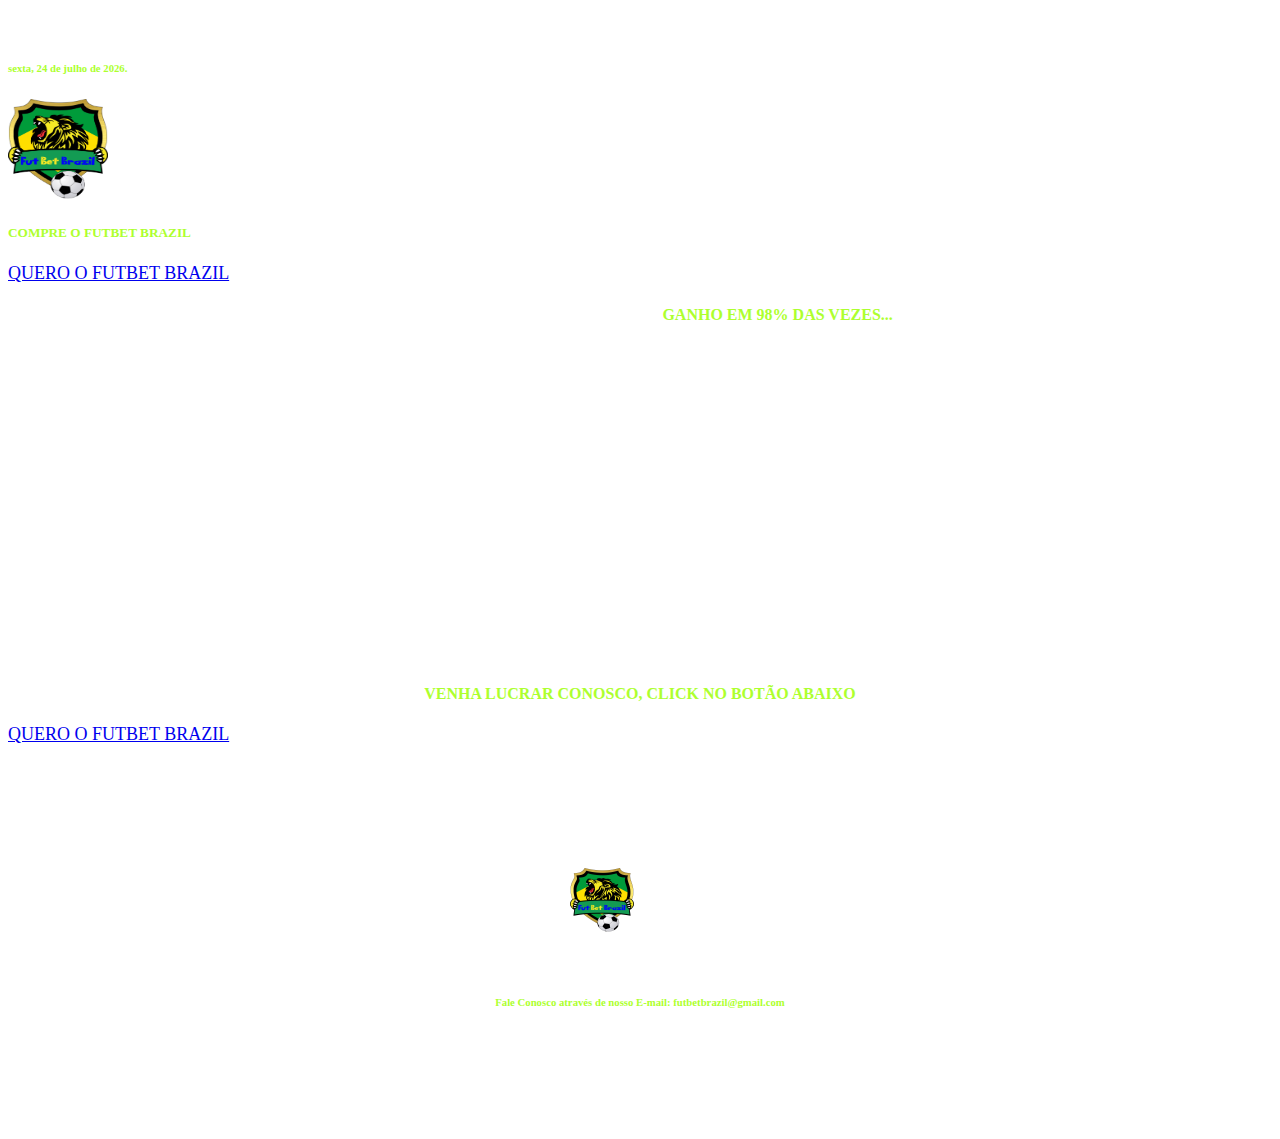
<file: projeto 3/index.html>
<!DOCTYPE html>
<html>
<script async src="https://pagead2.googlesyndication.com/pagead/js/adsbygoogle.js?client=ca-pub-7967739936103729"crossorigin="anonymous"></script>
<head>
    <script async src="https://pagead2.googlesyndication.com/pagead/js/adsbygoogle.js?client=ca-pub-7967739936103729"crossorigin="anonymous"></script>
    <meta charset='utf-8'>
    <meta http-equiv='X-UA-Compatible' content='IE=edge'>
    <title>FutBet Brazil ©</title>
    <meta name='viewport' content='width=device-width, initial-scale=1'>
    <link rel="shortcut icon" type="image/x-icon" href="img/favicon_logo.ico">
    <link rel="stylesheet"  href="css/style1.css">
    <!-- CSS only -->
    <link href="https://cdn.jsdelivr.net/npm/bootstrap@5.2.2/dist/css/bootstrap.min.css" rel="stylesheet" integrity="sha384-Zenh87qX5JnK2Jl0vWa8Ck2rdkQ2Bzep5IDxbcnCeuOxjzrPF/et3URy9Bv1WTRi" crossorigin="anonymous">
    <!-- JavaScript Bundle with Popper -->
    <script src="https://cdn.jsdelivr.net/npm/bootstrap@5.2.2/dist/js/bootstrap.bundle.min.js" integrity="sha384-OERcA2EqjJCMA+/3y+gxIOqMEjwtxJY7qPCqsdltbNJuaOe923+mo//f6V8Qbsw3" crossorigin="anonymous"></script>
</head>
<body>
    <div class="container">
        <div class="main">   
            <h6 style="color:white">Essa estratégia ficará disponível até:</h6>
            <script language=javascript type="text/javascript">
                dayName = new Array ("domingo", "segunda", "terça", "quarta", "quinta", "sexta", "sábado")
                monName = new Array ("janeiro", "fevereiro", "março", "abril", "maio", "junho", "julho", "agosto", "setembro", "outubro", "novembro", "dezembro")
                now = new Date
                </script>
                </head>
                <body>
                <script language=javascript type="text/javascript">
                document.write ("<h6 style='color:greenyellow'>" + dayName[now.getDay() ] + ", " + now.getDate () + " de " + monName [now.getMonth() ]   +  " de "  +     now.getFullYear () + ". </h6>")
            </script>
            <img class="logo" src="img/fut_bet_brazil_logo.png" width="100" height="100">
            <h5 style="color:greenyellow" >COMPRE O FUTBET BRAZIL</h5>
            
            <div><a class="button" href="pagamento.html" role="button" style="width: 400px; height: 50px; font-size: large;">QUERO O FUTBET BRAZIL</a></div>
            <h4 style="text-align: center; color:white">APÓS EU DESCOBRI ESSA BRECHA <b><a style="text-align: center; color:greenyellow">GANHO EM 98% DAS VEZES...</a></b></h4> 
            <iframe width="400" height="315" src="https://www.youtube.com/embed/Alrl6EqmK4s?controls=0&amp;start=1" title="YouTube video player" frameborder="0" allow="accelerometer; autoplay; clipboard-write; encrypted-media; gyroscope; picture-in-picture" allowfullscreen></iframe>
            <h4 style="text-align: center; color:greenyellow" >VENHA LUCRAR CONOSCO, CLICK NO BOTÃO ABAIXO</h4>
            <div><a class="button" href="https://pag.ae/7YPuiwR66" role="button" style="width: 400px; height: 50px; font-size: large;">QUERO O FUTBET BRAZIL</a></div>
            <img class="pagamentoseguro" src="img/comprasegura.png" width="300px">
            <h6 style="text-align: center; color:white">Descrição: Todos os dias, iremos enviar palpites para todos que estiverem participando do nosso canal de telegram, claro você
            só consigirá participar do grupo se comprar nosso produto, então, está esperando o quê??
            Corra e compre o robô mais acerteiro de todos os tempos, clique no botão acima.
            Após a comprar você receberá o convite para acessar no canal no telegram!!</h6>
        </div>
        <div class="direitos">
                <h6 style="text-align: center; color: white;" ><img class="logo" src="img/favicon_logo.ico"> FutBet Brazil © </h6>
                <h6 style="text-align: center; color: white;">Todos os Direitos Reservados.</h6>
                <h6 style="text-align: center; color: greenyellow;">Fale Conosco através de nosso E-mail: futbetbrazil@gmail.com</h6>
                <h6 style="text-align: center; color: white;">Políticas de Privacidade | Termos de Uso</h6>
                <h6 style="text-align: center; color: white;">Esse site não é afiliado a nenhuma Rede Social. Depois que você sair da Rede Social, a responsabilidade não é deles e sim do nosso site.</h6>
                <p style="text-align: center; font-size: 13px; color: white;">Fazemos todos os esforços para indicar e mostrar todas as provas do produto e usamos resultados reais.</p>
                <p></p>
        </div> 
    </div>
</body>
</html>
</file>
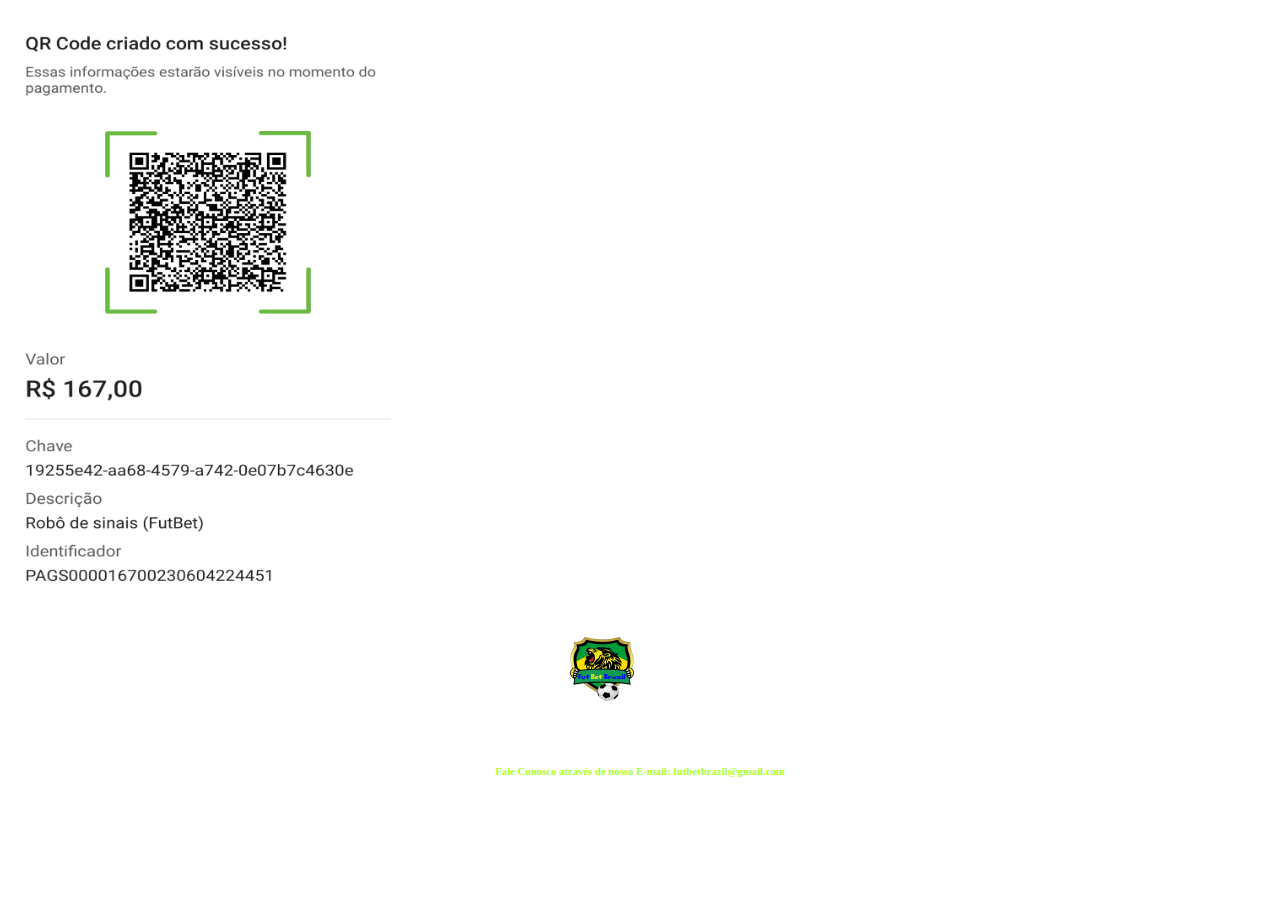
<file: projeto 3/pagamentopix.html>
<!DOCTYPE html>
<html>
<script async src="https://pagead2.googlesyndication.com/pagead/js/adsbygoogle.js?client=ca-pub-7967739936103729"crossorigin="anonymous"></script>
<head>
    <script async src="https://pagead2.googlesyndication.com/pagead/js/adsbygoogle.js?client=ca-pub-7967739936103729"crossorigin="anonymous"></script>
    <meta charset='utf-8'>
    <meta http-equiv='X-UA-Compatible' content='IE=edge'>
    <title>FutBet Brazil ©</title>
    <meta name='viewport' content='width=device-width, initial-scale=1'>
    <link rel="shortcut icon" type="image/x-icon" href="img/favicon_logo.ico">
    <link rel="stylesheet"  href="css/style1.css">
    <!-- CSS only -->
    <link href="https://cdn.jsdelivr.net/npm/bootstrap@5.2.2/dist/css/bootstrap.min.css" rel="stylesheet" integrity="sha384-Zenh87qX5JnK2Jl0vWa8Ck2rdkQ2Bzep5IDxbcnCeuOxjzrPF/et3URy9Bv1WTRi" crossorigin="anonymous">
    <!-- JavaScript Bundle with Popper -->
    <script src="https://cdn.jsdelivr.net/npm/bootstrap@5.2.2/dist/js/bootstrap.bundle.min.js" integrity="sha384-OERcA2EqjJCMA+/3y+gxIOqMEjwtxJY7qPCqsdltbNJuaOe923+mo//f6V8Qbsw3" crossorigin="anonymous"></script>
</head>
<body>
    <div class="container">
        <div class="main">   
            <img class="logo" src="img/pix_pedro.png" width="400px" height="600px"><br>
        </div>
        <div class="direitos">
                <h6 style="text-align: center; color: white;" ><img class="logo" src="img/favicon_logo.ico"> FutBet Brazil © </h6>
                <h6 style="text-align: center; color: white;">Todos os Direitos Reservados.</h6>
                <h6 style="text-align: center; color: greenyellow;">Fale Conosco através de nosso E-mail: futbetbrazil@gmail.com</h6>
                <h6 style="text-align: center; color: white;">Políticas de Privacidade | Termos de Uso</h6>
                <h6 style="text-align: center; color: white;">Esse site não é afiliado a nenhuma Rede Social. Depois que você sair da Rede Social, a responsabilidade não é deles e sim do nosso site.</h6>
                <p style="text-align: center; font-size: 13px; color: white;">Fazemos todos os esforços para indicar e mostrar todas as provas do produto e usamos resultados reais.</p>
                <p></p>
        </div> 
    </div>
</body>
</html>
</file>
<file: projeto 3/css/style1.css>
<!DOCTYPE html>
<html>
<script async src="https://pagead2.googlesyndication.com/pagead/js/adsbygoogle.js?client=ca-pub-7967739936103729"crossorigin="anonymous"></script>
<head>
    <script async src="https://pagead2.googlesyndication.com/pagead/js/adsbygoogle.js?client=ca-pub-7967739936103729"crossorigin="anonymous"></script>
    <meta charset='utf-8'>
    <meta http-equiv='X-UA-Compatible' content='IE=edge'>
    <title>FutBet Brazil ©</title>
    <meta name='viewport' content='width=device-width, initial-scale=1'>
    <link rel="shortcut icon" type="image/x-icon" href="img/favicon_logo.ico">
    <link rel="stylesheet"  href="css/style1.css">
    <!-- CSS only -->
    <link href="https://cdn.jsdelivr.net/npm/bootstrap@5.2.2/dist/css/bootstrap.min.css" rel="stylesheet" integrity="sha384-Zenh87qX5JnK2Jl0vWa8Ck2rdkQ2Bzep5IDxbcnCeuOxjzrPF/et3URy9Bv1WTRi" crossorigin="anonymous">
    <!-- JavaScript Bundle with Popper -->
    <script src="https://cdn.jsdelivr.net/npm/bootstrap@5.2.2/dist/js/bootstrap.bundle.min.js" integrity="sha384-OERcA2EqjJCMA+/3y+gxIOqMEjwtxJY7qPCqsdltbNJuaOe923+mo//f6V8Qbsw3" crossorigin="anonymous"></script>
</head>
<body>
    <div class="container">
        <div class="main">   
            <h2 style="color:white">INSTRUÇÕES PARA COMPRA</h2>
            <h5 style="text-align: center; color:white">Após a Efetuação do Pagamento entraremos em contato com você automaticamente atráves do e-mail cadastrado ou você poderá entrar em contato conosco</h5>
            <h4 style="background-color: yellow; color: black;">e-mail futbetbrazil@gmail.com</h4>
            <h5 style="text-align: center; color:white">e nos envie seu codigo de transação que é emitido após o pagamento.</h5>
            <h3 style="text-align: center; color:white">Faça Pagamento por PIX</h3>
            <img class="logo" src="IMG/PIX.png" width="300px" height="100px"><br>
            <div><a class="button" href="pagamentopix.html" role="button" style="width: 400px; height: 50px; font-size: large;">GERAR CÓDIGO QR CODE PARA PAGAMENTO</a></div>
            <h3 style="text-align: center; color:white">Faça o Pagamento no Cartão de Crédito</h3>
            <h5 style="text-align: center; color:white">Preencha todos os seus dados corretamente (Nome Completo, E-mail e Telefone)</h5>
            
            <img src="IMG/cartaocredito.png" width="300px" height="120px"><br>
            <div><a class="button" href="https://pag.ae/7YPuiwR66" role="button" style="width: 400px; height: 50px; font-size: large;">PAGAR POR BOLETO OU CARTÃO DE CRÉDITO</a></div>
        </div>
        <div class="direitos">
                <h6 style="text-align: center; color: white;" ><img class="logo" src="img/favicon_logo.ico"> FutBet Brazil © </h6>
                <h6 style="text-align: center; color: white;">Todos os Direitos Reservados.</h6>
                <h6 style="text-align: center; color: greenyellow;">Fale Conosco através de nosso E-mail: futbetbrazil@gmail.com</h6>
                <h6 style="text-align: center; color: white;">Políticas de Privacidade | Termos de Uso</h6>
                <h6 style="text-align: center; color: white;">Esse site não é afiliado a nenhuma Rede Social. Depois que você sair da Rede Social, a responsabilidade não é deles e sim do nosso site.</h6>
                <p style="text-align: center; font-size: 13px; color: white;">Fazemos todos os esforços para indicar e mostrar todas as provas do produto e usamos resultados reais.</p>
                <p></p>
        </div> 
    </div>
</body>
</html>
</file>
